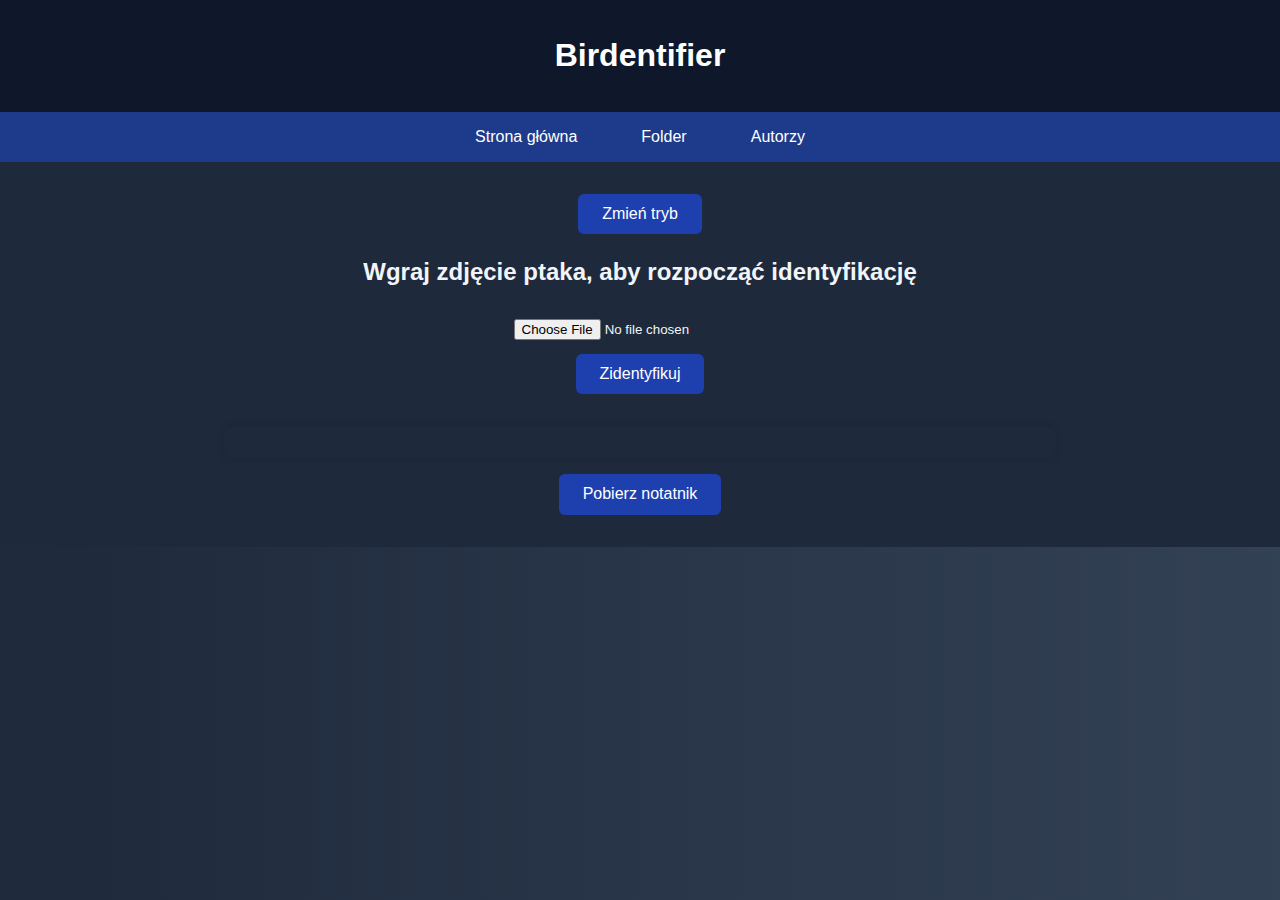
<file: index.html>
<!DOCTYPE html>
<html lang="pl">
<head>
  <meta charset="UTF-8">
  <meta name="viewport" content="width=device-width, initial-scale=1.0">
  <title>Birdentifier</title>
  <link rel="stylesheet" href="style.css">
</head>
<body class="dark">
  <header>
    <h1>Birdentifier</h1>
  </header>

  <nav>
    <a href="index.html">Strona główna</a>
    <a href="batch.html">Folder</a>
    <a href="authors.html">Autorzy</a>

  </nav>

  <main>
    <div class="top-controls">
      <button id="toggle-theme">Zmień tryb</button>
    </div>

    <section id="home">
      <h2>Wgraj zdjęcie ptaka, aby rozpocząć identyfikację</h2>
      <form id="upload-form">
        <input type="file" id="bird-photo" accept="image/*" required /> <br />
        <button type="submit">Zidentyfikuj</button>
      </form>

      <div id="loading-spinner" class="hidden">Przetwarzanie zdjęcia...</div>
      <div id="api-response" data-error="Nie udało się rozpoznać ptaka."></div>
    </section>
  </main>

  <script src="script.js"></script>
</body>
</html>
</file>
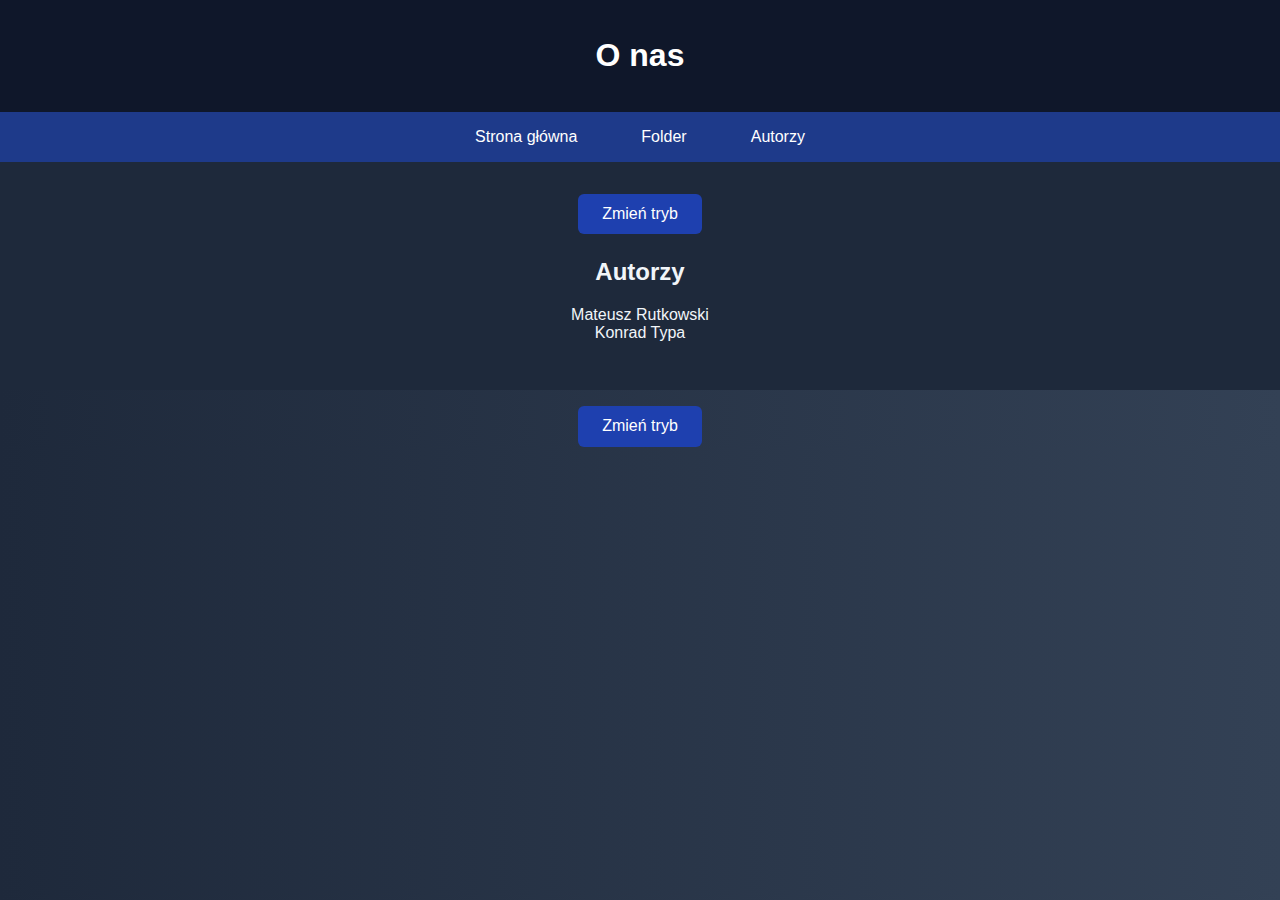
<file: authors.html>
<!DOCTYPE html>
<html lang="pl">
<head>
  <meta charset="UTF-8">
  <meta name="viewport" content="width=device-width, initial-scale=1.0">
  <title>Autorzy</title>
  <link rel="stylesheet" href="style.css">
</head>
<body class="dark">
  <header>
    <h1>O nas</h1>
  </header>

  <nav>
    <a href="index.html">Strona główna</a>
    <a href="batch.html">Folder</a>
    <a href="authors.html">Autorzy</a>


  </nav>

  <main>
    <div class="top-controls">
      <button id="toggle-theme">Zmień tryb</button>
    </div>
  
    <section id="authors">
      <h2>Autorzy</h2>
      <ul style="list-style: none; padding: 0;">
        <li>Mateusz Rutkowski</li>
        <li>Konrad Typa</li>
        
      </ul>
    </section>
  </main>
  <div style="text-align: center; margin-top: 1em;">
  <button id="toggle-theme">Zmień tryb</button>
</div>

<script>
  document.addEventListener('DOMContentLoaded', function () {
    const btn = document.getElementById('toggle-theme');
    btn?.addEventListener('click', () => {
      document.body.classList.toggle('dark');
    });
  });
</script>
</body>
</html>
</file>
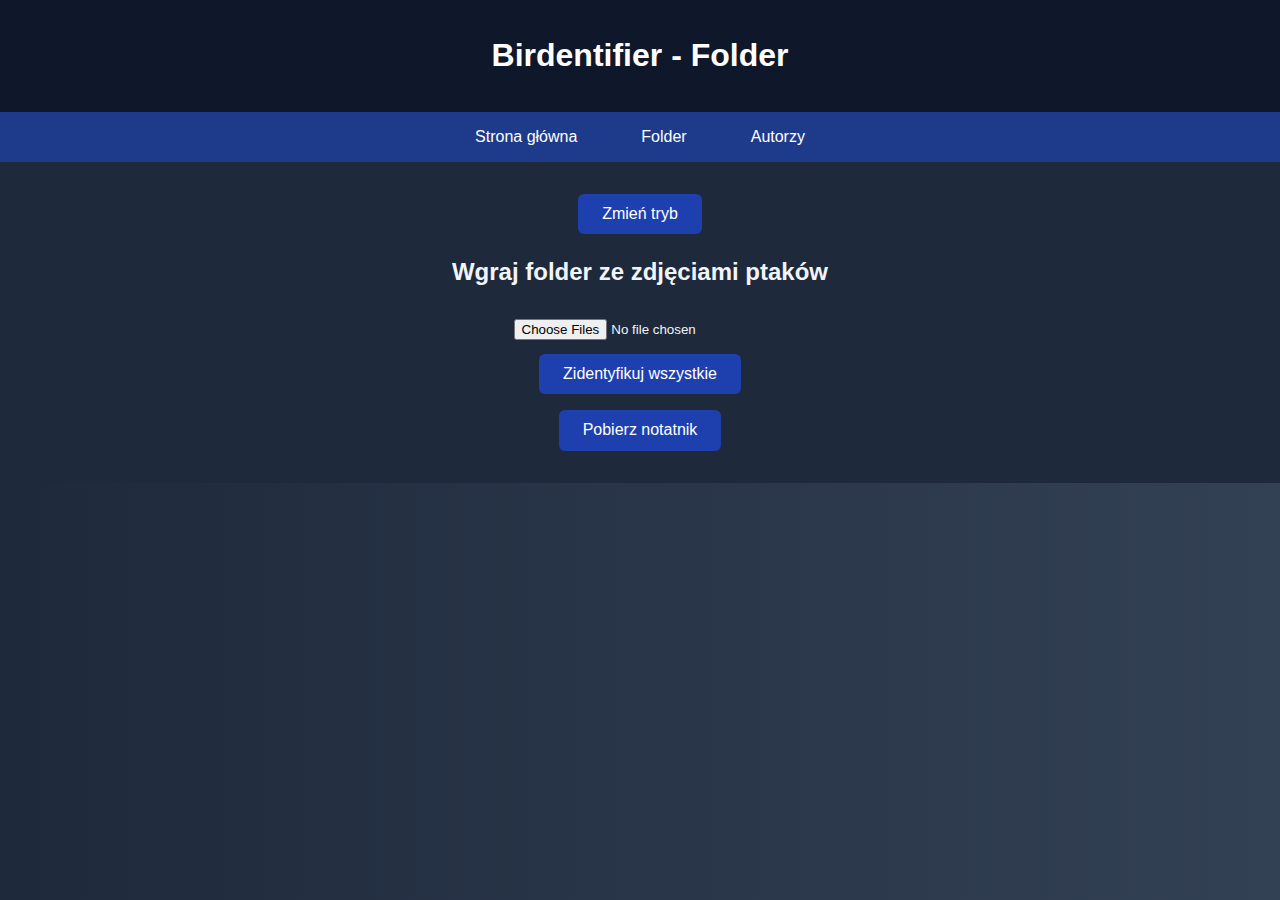
<file: batch.html>
<!DOCTYPE html>
<html lang="pl">
<head>
  <meta charset="UTF-8" />
  <meta name="viewport" content="width=device-width, initial-scale=1.0" />
  <title>Birdentifier - folder</title>
  <link rel="stylesheet" href="style.css" />
</head>
<body class="dark">
  <header>
    <h1>Birdentifier - Folder</h1>
  </header>

  <nav>
    <a href="index.html">Strona główna</a>
    <a href="batch.html">Folder</a>
    <a href="authors.html">Autorzy</a>

  </nav>

  <main>
    <div class="top-controls">
      <button id="toggle-theme">Zmień tryb</button>
    </div>

    <section>
      <h2>Wgraj folder ze zdjęciami ptaków</h2>
      <form id="batch-form">
        <input type="file" id="folder-upload" webkitdirectory directory multiple accept="image/*" required />
        <br />
        <button type="submit">Zidentyfikuj wszystkie</button>
      </form>

      <div id="loading-spinner" class="hidden">Przetwarzanie...</div>
      <div id="batch-response"></div>
    </section>
  </main>

  <script>
    document.addEventListener('DOMContentLoaded', function () {
      const form = document.getElementById('batch-form');
      const input = document.getElementById('folder-upload');
      const spinner = document.getElementById('loading-spinner');
      const resultBox = document.getElementById('batch-response');
      const themeBtn = document.getElementById('toggle-theme');

      themeBtn?.addEventListener('click', () => {
        document.body.classList.toggle('dark');
      });

      // Przycisk do pobrania notatnika
      const downloadBtn = document.createElement('button');
      downloadBtn.textContent = 'Pobierz notatnik';
      downloadBtn.style.marginTop = '1em';
      downloadBtn.addEventListener('click', () => {
        const saved = localStorage.getItem('notatnik') || '';
        const blob = new Blob([saved], { type: 'text/plain' });
        const a = document.createElement('a');
        a.href = URL.createObjectURL(blob);
        a.download = 'notatnik.txt';
        a.click();
      });
      resultBox.parentElement.appendChild(downloadBtn);

      form.addEventListener('submit', async (e) => {
        e.preventDefault();
        spinner.classList.remove('hidden');
        resultBox.innerHTML = '';
        localStorage.setItem('notatnik', ''); // czyść poprzednie dane

        const files = Array.from(input.files);

        for (const file of files) {
          const formData = new FormData();
          formData.append('image', file);

          try {
            const response = await fetch('http://localhost:3001/api/identify', {
              method: 'POST',
              body: formData
            });

            const result = await response.json();

            if (result.results && result.results.length > 0) {
              const sorted = result.results.sort((a, b) => {
                const aScore = a.vision_score || a.combined_score || 0;
                const bScore = b.vision_score || b.combined_score || 0;
                return bScore - aScore;
              });

              const best = sorted[0];
              const engName = best.taxon.preferred_common_name || best.taxon.name || 'brak';
              const latinName = best.taxon.name || 'brak';
              const score = Math.round(best.vision_score || best.combined_score || 0);
              const fileName = file.name.replace(/\.[^/.]+$/, '');
              const line = `${fileName};${engName};${latinName};${score}\n`;

              const prev = localStorage.getItem('notatnik') || '';
              localStorage.setItem('notatnik', prev + line);

              const percentText = typeof score === 'number' ? `${score}%` : 'Brak danych';
              const photoUrl = best.taxon.default_photo?.medium_url || '';

              resultBox.innerHTML += `<div><strong>${file.name}:</strong> ${engName} (${percentText})<br><img src="${photoUrl}" class="result-image" /></div><hr />`;
            } else {
              resultBox.innerHTML += `<div><strong>${file.name}:</strong> Nie rozpoznano</div><hr />`;
            }
          } catch (err) {
            resultBox.innerHTML += `<div><strong>${file.name}:</strong> Błąd serwera</div><hr />`;
          }
        }

        spinner.classList.add('hidden');
        resultBox.innerHTML += '<p>Przetwarzanie zakończone. Możesz pobrać notatnik.</p>';
      });
    });
  </script>
</body>
</html>
</file>
<file: style.css>
body {
    margin: 0;
    font-family: 'Segoe UI', Tahoma, Geneva, Verdana, sans-serif;
    background: linear-gradient(to right, #dbeafe, #eff6ff);
    color: #1e293b;
  }
  
  header {
    background-color: #1e40af;
    padding: 1em;
    color: white;
    text-align: center;
  }
  
  nav {
    display: flex;
    justify-content: center;
    background-color: #3b82f6;
  }
  
  nav a {
    padding: 1em 2em;
    color: white;
    text-decoration: none;
    transition: background-color 0.3s ease;
  }
  
  nav a:hover {
    background-color: #1e3a8a;
  }
  
  main {
    padding: 2em;
    text-align: center;
  }
  
  .top-controls {
    display: flex;
    justify-content: center;
    gap: 2em;
    margin-bottom: 1.5em;
  }
  
  input[type="file"] {
    margin: 1em 0;
  }
  
  button {
    padding: 0.7em 1.5em;
    background-color: #1e40af;
    color: white;
    border: none;
    cursor: pointer;
    transition: all 0.3s ease;
    font-size: 1em;
    border-radius: 6px;
  }
  
  button:hover {
    background-color: #1e3a8a;
    transform: scale(1.05);
  }
  
  #api-response {
    margin-top: 2em;
    background-color: #f1f5f9;
    padding: 1em;
    border-radius: 8px;
    box-shadow: 0 0 10px rgba(0, 0, 0, 0.1);
    text-align: left;
    max-width: 800px;
    margin-left: auto;
    margin-right: auto;
  }
  
  .hidden {
    display: none;
  }
  
  /* 🌙 Tryb ciemny */
  body.dark {
    background: linear-gradient(to right, #1e293b, #334155);
    color: #f1f5f9;
  }
  
  body.dark header {
    background-color: #0f172a;
  }
  
  body.dark nav {
    background-color: #1e3a8a;
  }
  
  body.dark nav a:hover {
    background-color: #0f172a;
  }
  
  body.dark main,
  body.dark #api-response {
    background-color: #1e293b;
    color: #f1f5f9;
  }
  #api-response ol {
    list-style-position: inside;
    padding: 0;
  }
  
  #api-response li {
    display: flex;
    align-items: center;
    gap: 1em;
    margin-bottom: 1em;
    line-height: 1.4;
  }
  
  .result-image {
    width: 60px;
    height: auto;
    border-radius: 6px;
    box-shadow: 0 0 4px rgba(0,0,0,0.1);
  }
  
  .result-info a {
    text-decoration: none;
    color: inherit;
    font-weight: bold;
  }
  
  .result-info a:hover {
    text-decoration: underline;
  }
</file>
